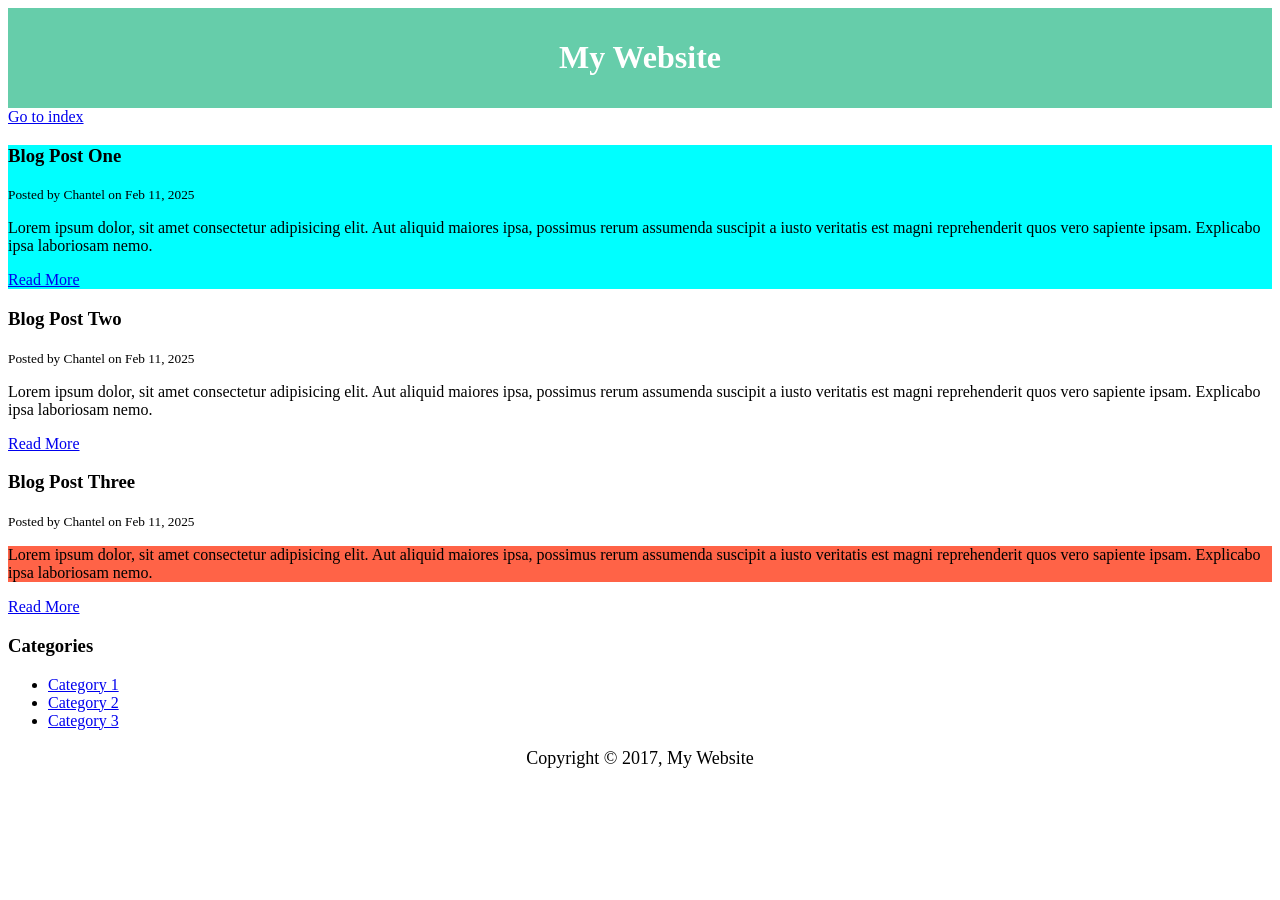
<file: blog.html>
<!DOCTYPE html>
<html lang="en">
<head>
    <meta charset="UTF-8">
    <meta name="viewport" content="width=device-width, initial-scale=1.0">
    <title>My Blog</title>
    <meta name="description" content="Awesome blog by Chantel">
    <meta name="keywords" content="web design blog, Web Dev blog">
    <style type="text/css">
        #mainHeader{
            text-align: center;
            background-color: mediumaquamarine;
            color: white;
            padding: 10px;
        }

        #mainFooter{
            text-align: center;
            font-size: 18px;
        }
        #article1{
            background-color: aqua;
        }
    </style>
</head>
<body>
    <header id="mainHeader">
        <h1>My Website</h1>
    </header>

    <a href="index.html">Go to index</a>

    <section>
        <article class="post" id="article1">
            <h3>Blog Post One</h3>
            <small>Posted by Chantel on Feb 11, 2025</small>
            <p>Lorem ipsum dolor, sit amet consectetur adipisicing elit. Aut aliquid maiores ipsa, possimus rerum assumenda suscipit a iusto veritatis est magni reprehenderit quos vero sapiente ipsam. Explicabo ipsa laboriosam nemo.</p>
            <a href="post.html">Read More</a>
        </article>

        <article class="post">
            <h3>Blog Post Two</h3>
            <small>Posted by Chantel on Feb 11, 2025</small>
            <p>Lorem ipsum dolor, sit amet consectetur adipisicing elit. Aut aliquid maiores ipsa, possimus rerum assumenda suscipit a iusto veritatis est magni reprehenderit quos vero sapiente ipsam. Explicabo ipsa laboriosam nemo.</p>
            <a href="post.html">Read More</a>
        </article>

        <article class="post">
            <h3>Blog Post Three</h3>
            <small>Posted by Chantel on Feb 11, 2025</small>
            <p style="background-color: tomato;">Lorem ipsum dolor, sit amet consectetur adipisicing elit. Aut aliquid maiores ipsa, possimus rerum assumenda suscipit a iusto veritatis est magni reprehenderit quos vero sapiente ipsam. Explicabo ipsa laboriosam nemo.</p>
            <a href="post.html">Read More</a>
        </article>
    </section>

    <aside>
        <h3>Categories</h3>
        <nav>
            <ul>
                <li><a href="#">Category 1</a></li>
                <li><a href="#">Category 2</a></li>
                <li><a href="#">Category 3</a></li>
            </ul>
        </nav>
    </aside>

    <footer id="mainFooter">
        <p>Copyright &copy; 2017, My Website</p>
    </footer>
</body>
</html>
</file>
